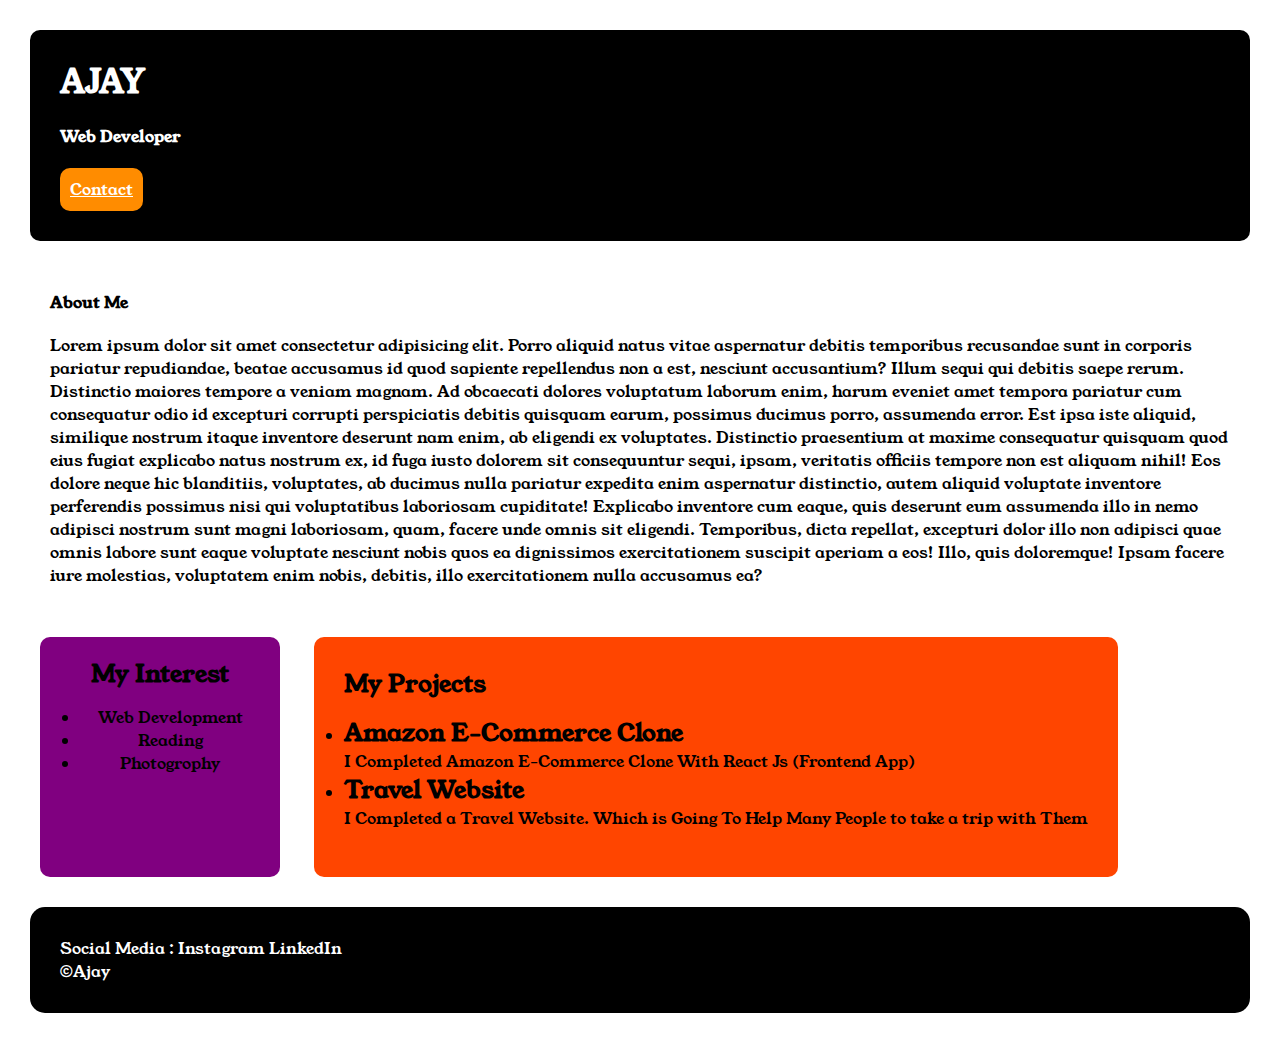
<file: index.html>
<!DOCTYPE html>

<html>

<head>
    <title>PortFolio</title>
    <link rel="stylesheet" href="style.css">
    <link rel="preconnect" href="https://fonts.googleapis.com">
    <link rel="preconnect" href="https://fonts.gstatic.com" crossorigin>
    <link href="https://fonts.googleapis.com/css2?family=Fugaz+One&family=Protest+Riot&family=Special+Elite&family=Young+Serif&display=swap" rel="stylesheet">
</head>

<body>
    <div class="card">
        <h1 class="card__title">AJAY</h1>
        <h4 class="card__prof">Web Developer</h4>
        <a class="card__button" href="contact.html">Contact</a>
    </div>

    <div class="about">
        <h4 class="about__title">About Me</h4>
        <p class="about__des">Lorem ipsum dolor sit amet consectetur adipisicing elit. Porro aliquid natus vitae
            aspernatur debitis temporibus recusandae sunt in corporis pariatur repudiandae, beatae accusamus id quod
            sapiente repellendus non a est, nesciunt accusantium? Illum sequi qui debitis saepe rerum. Distinctio
            maiores tempore a veniam magnam. Ad obcaecati dolores voluptatum laborum enim, harum eveniet amet tempora
            pariatur cum consequatur odio id excepturi corrupti perspiciatis debitis quisquam earum, possimus ducimus
            porro, assumenda error. Est ipsa iste aliquid, similique nostrum itaque inventore deserunt nam enim, ab
            eligendi ex voluptates. Distinctio praesentium at maxime consequatur quisquam quod eius fugiat explicabo
            natus nostrum ex, id fuga iusto dolorem sit consequuntur sequi, ipsam, veritatis officiis tempore non est
            aliquam nihil! Eos dolore neque hic blanditiis, voluptates, ab ducimus nulla pariatur expedita enim
            aspernatur distinctio, autem aliquid voluptate inventore perferendis possimus nisi qui voluptatibus
            laboriosam cupiditate! Explicabo inventore cum eaque, quis deserunt eum assumenda illo in nemo adipisci
            nostrum sunt magni laboriosam, quam, facere unde omnis sit eligendi. Temporibus, dicta repellat, excepturi
            dolor illo non adipisci quae omnis labore sunt eaque voluptate nesciunt nobis quos ea dignissimos
            exercitationem suscipit aperiam a eos! Illo, quis doloremque! Ipsam facere iure molestias, voluptatem enim
            nobis, debitis, illo exercitationem nulla accusamus ea?</p>
    </div>

    <div class="interest">
        <h2 class="interest__title">My Interest</h2>
        <ul class="interest__list">
            <li>Web Development</li>
            <li>Reading</li>
            <li>Photogrophy</li>
        </ul>
    </div>

    <div class="project">
        <h2 class="project__title">My Projects</h2>
        <ul class="Project__list">
            <li><h2>Amazon E-Commerce Clone</h2>
                <p>I Completed Amazon E-Commerce Clone With React Js (Frontend App)</p>
            </li>
            <li><h2>Travel Website</h2>
                <p>I Completed a Travel Website. Which is Going To Help Many People to take a trip with Them</p>
            </li>
        </ul>
    </div>

    <div class="sectionend">
        <p>Social Media :
            <a>Instagram</a>
            <a>LinkedIn</a>
        </p>
        <p>&copy;Ajay</p>    
    </div>
</body>

</html>
</file>
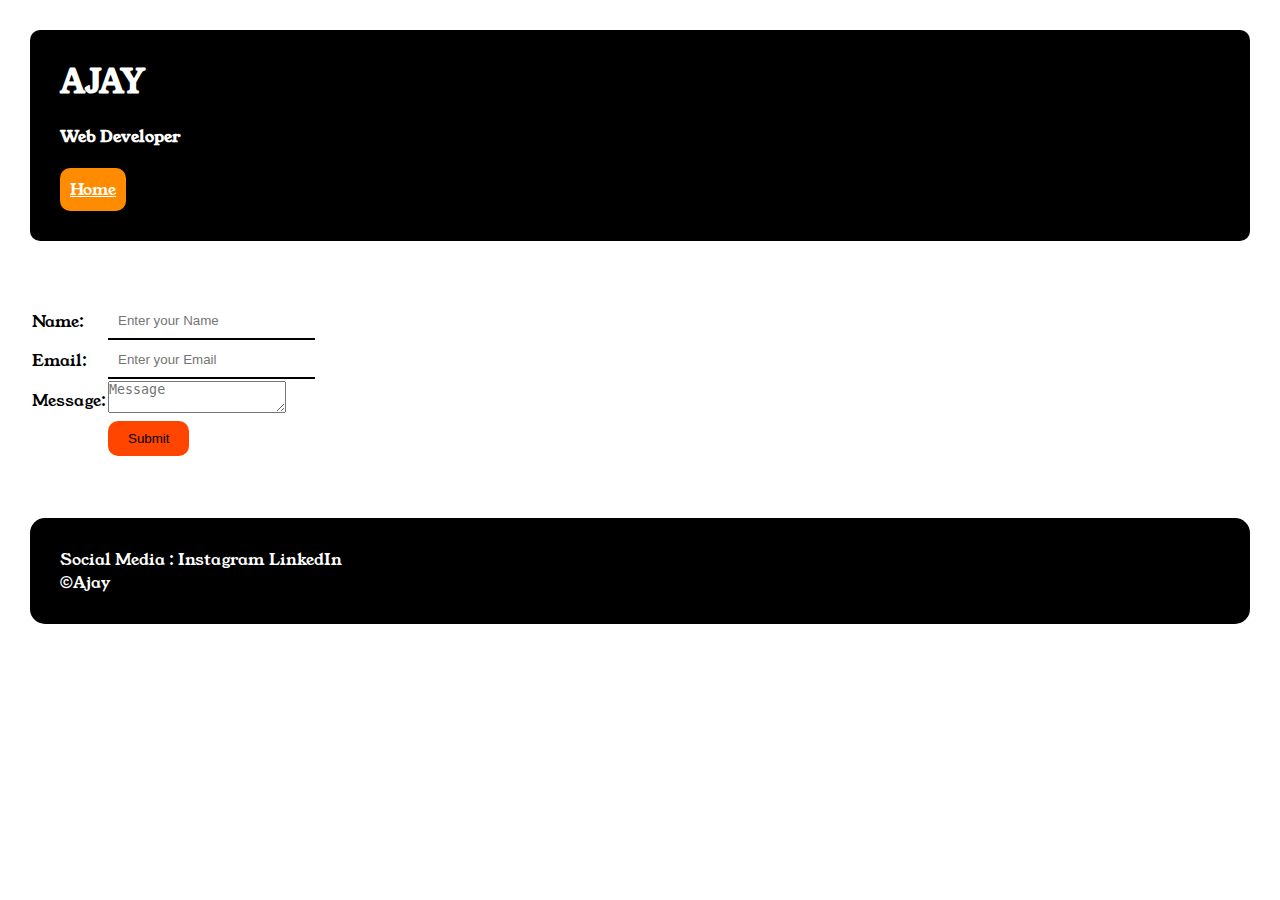
<file: contact.html>
<!DOCTYPE html>

<html>

<head>
    <title>PortFolio</title>
    <link rel="stylesheet" href="style.css">
    <link rel="preconnect" href="https://fonts.googleapis.com">
    <link rel="preconnect" href="https://fonts.gstatic.com" crossorigin>
    <link href="https://fonts.googleapis.com/css2?family=Fugaz+One&family=Protest+Riot&family=Special+Elite&family=Young+Serif&display=swap" rel="stylesheet">
</head>

<body>
    <div class="card">
        <h1 class="card__title">AJAY</h1>
        <h4 class="card__prof">Web Developer</h4>
        <a class="card__button" href="index.html">Home</a>
    </div>

    <div class="form">
        <form>
            <table>
                <tr>
                    <td>Name:</td> <td><input type="text" placeholder="Enter your Name" class="Name"></td>
                </tr>
                <tr>
                    <td>Email:</td> <td><input type="email" placeholder="Enter your Email" class="Name"></td>
                </tr>
                <tr>
                    <td>Message:</td> <td><textarea placeholder="Message"></textarea></td>
                </tr>
                <tr>
                    <td></td> <td><input type="submit" class="submit__button"></input></td>
                </tr>
            </table>
        </form>
    </div>
    
    <div class="sectionend">
        <p>Social Media :
            <a>Instagram</a>
            <a>LinkedIn</a>
        </p>
        <p>&copy;Ajay</p>    
    </div>
</body>

</html>
</file>
<file: style.css>
*{
    padding: 0;
    margin: 0;
}

body{
    font-family: "Young Serif", serif;
    font-weight: 400;
    font-style: normal;
}

.card{
    background-color: black;
    color: white;
    margin: 30px;
    padding: 30px;
    border-radius: 10px;
}

.card__prof{
    margin-top: 20px;
}

.card__button{
    background-color: darkorange;
    color: white;
    padding: 10px;
    margin-top: 20px;
    border-radius: 10px;
    display: inline-block;
}

.card__button:focus{
    outline: none;
}

.about{
    margin: 30px;
    padding: 20px;
}

.about__title{
    margin-bottom: 20px;
}

.interest{
    background-color: purple;
    color: black;
    display: inline-block;
    width: 200px;
    margin-left: 40px;
    padding: 20px;
    border-radius: 10px;
    text-align: center;
    margin-top: 0;
    height: 200px;
    vertical-align: top;
}

.interest__title{
    margin-bottom: 15px;
}

.interest__list{
    padding-left: 20px;
}

.project{
    background-color: orangered;
    color: black;
    display: inline-block;
    margin-left: 30px;
    padding: 30px;
    border-radius: 10px;
    height: 180px;
}

.project__title{
    margin-bottom: 15px;
}

.sectionend{
    background-color: black;
    color: white;
    padding: 30px;
    margin: 30px;
    border-radius: 15px;
}

.form{
    padding: 30px;
}

.Name{
    padding: 10px;
    padding-right: 20px;
    border: none;
    border-bottom: 2px black solid;
}

.Name:focus{
    outline: none;
}

.submit__button{
    background-color: orangered;
    color: black;
    padding: 10px;
    border: none;
    border-radius:10px;
    padding-left: 20px;
    padding-right: 20px;
}
</file>
